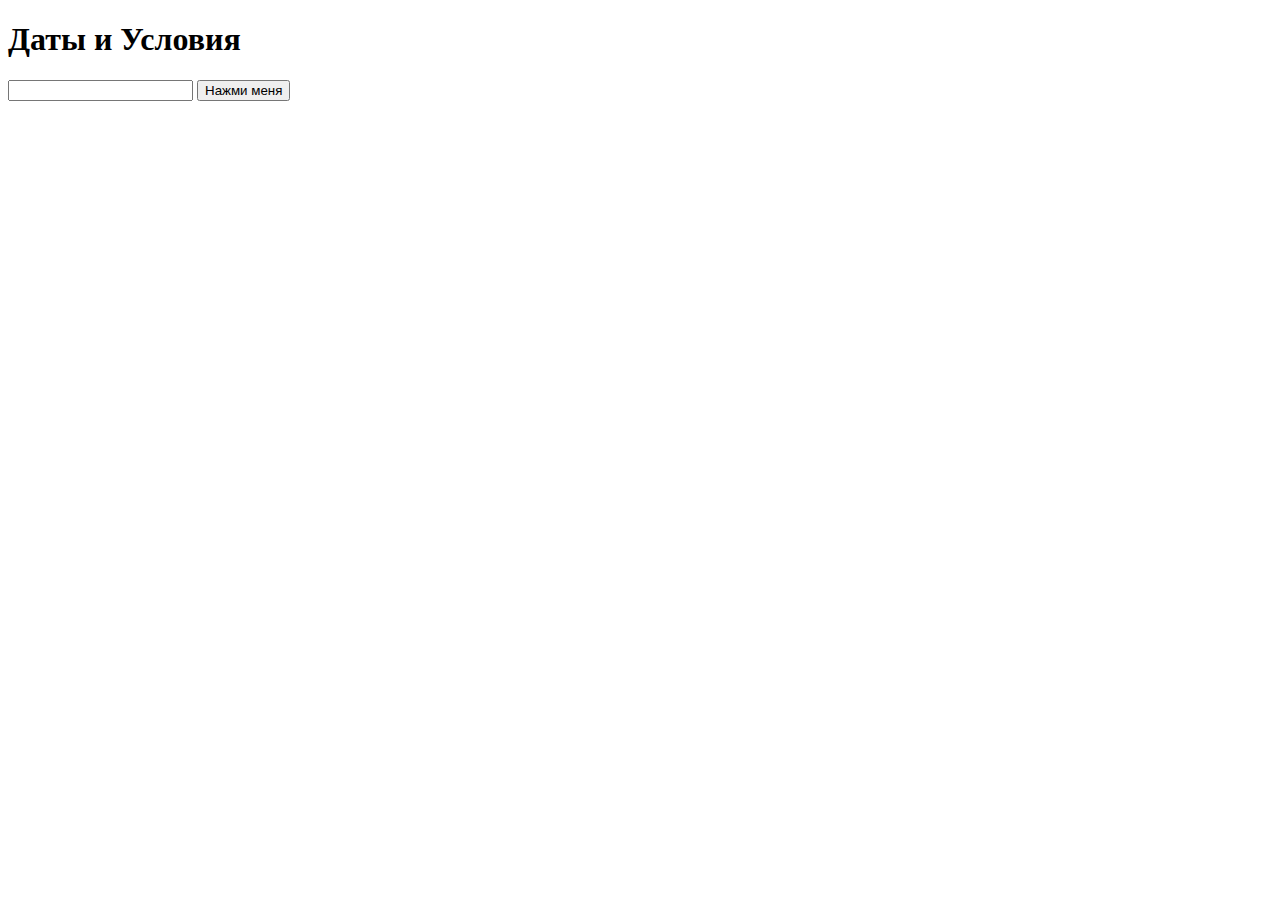
<file: test/index.html>
<!DOCTYPE html>
<html lang="en">

<head>
    <meta charset="UTF-8">
    <meta http-equiv="X-UA-Compatible" content="IE=edge">
    <meta name="viewport" content="width=device-width, initial-scale=1.0">
    <title>Document</title>
</head>

<body>
    <h1>Даты и Условия</h1>
    <input type="text" id="test">
    <button onclick="check();">Нажми меня</button>


    <script src="index.js"></script>
</body>

</html>
</file>
